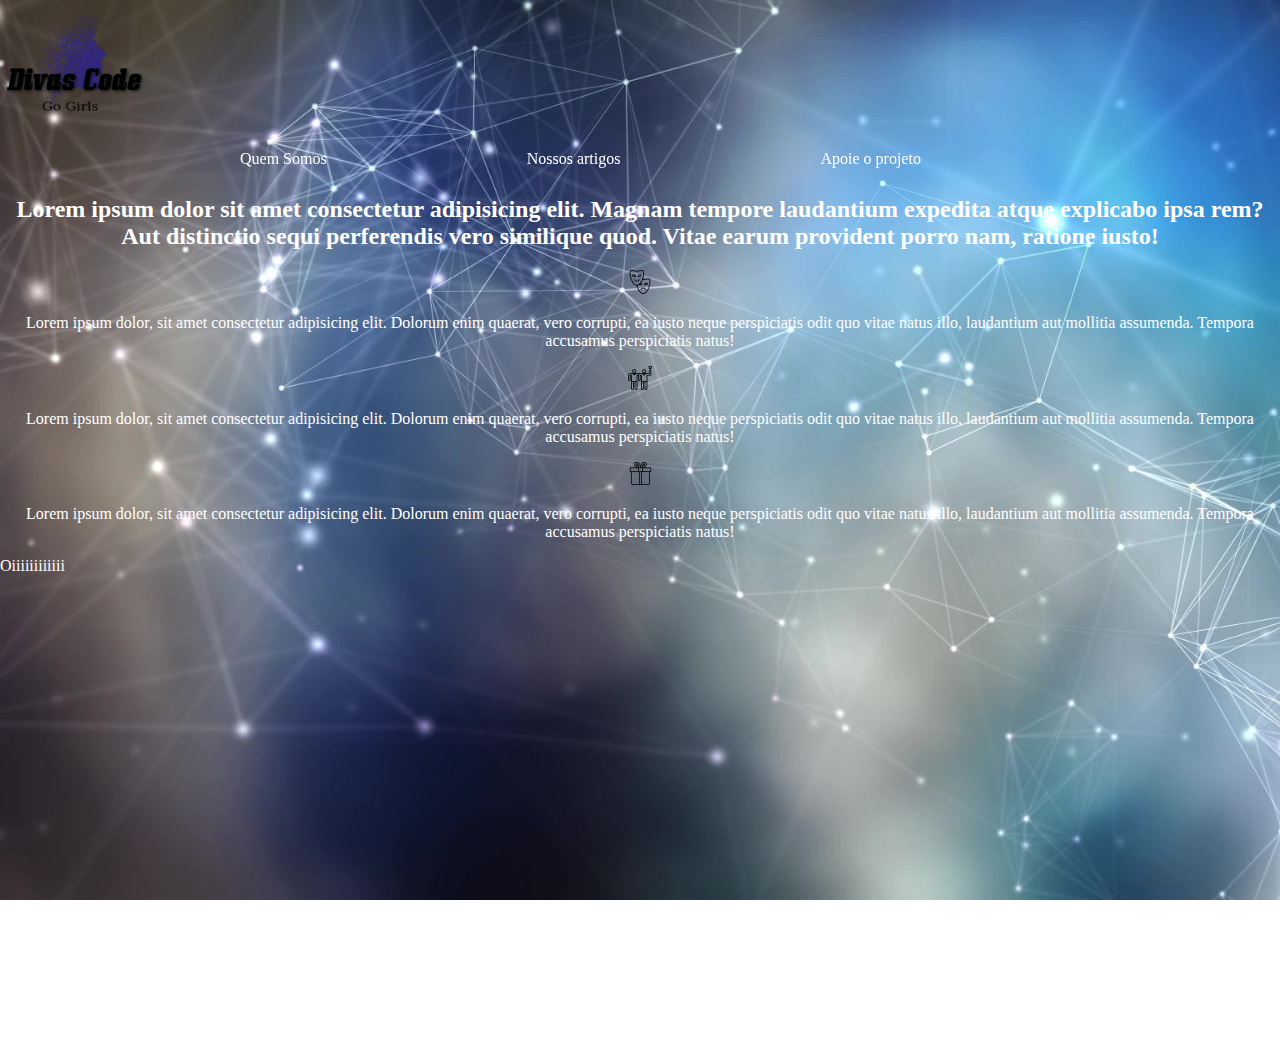
<file: index.html>
<!DOCTYPE html>
<html lang="en">

<head>
    <meta charset="utf-8">
    <meta charset="utf-8" />
    <title>Womans Code</title>
    <link href="https://fonts.googleapis.com/css?family=Asap:400,700,700i|Flamenco" rel="stylesheet">
    <script src="https://ajax.googleapis.com/ajax/libs/jquery/3.3.1/jquery.min.js"></script>
    <link rel="stylesheet" href="css/style.css">
</head>
<nav id="navbar">
    <div class="brand">
        <a href="#"><img src="img/logo.png" alt="Logo Womans Code"></a>
    </div>

    <button class="btn">
        <span class="hamburguer"></span>
        <span class="hamburguer"></span>
        <span class="hamburguer"></span>
    </button>
    <div class="lista">
        <ul class="lista" id="lista">
            <li><a href="#" class="menu-link">Quem Somos</a></li>
            <li><a href="#" class="menu-link">Nossos artigos</a></li>
            <li><a href="#" class="menu-link">Apoie o projeto</a></li>
        </ul>
    </div>
    <div class="lista2">
        <ul>
            <li><a href="#">Quem Somos</a></li>
            <li><a href="#">Nossos artigos</a></li>
            <li><a href="#">Apoie o projeto</a></li>
        </ul>
    </div>
</nav>
<div class="text">
    <h2>Lorem ipsum dolor sit amet consectetur adipisicing elit. Magnam tempore laudantium expedita atque explicabo
        ipsa rem? Aut distinctio sequi perferendis vero similique quod. Vitae earum provident porro nam, ratione iusto!</h2>

    <img src="img/drama.png" alt="">
    <p>Lorem ipsum dolor, sit amet consectetur adipisicing elit. Dolorum enim quaerat, vero corrupti, ea iusto
        neque
        perspiciatis odit quo vitae natus illo, laudantium aut mollitia assumenda. Tempora accusamus perspiciatis
        natus!</p>
    <img src="img/drinking.png" alt="">
    <p>Lorem ipsum dolor, sit amet consectetur adipisicing elit. Dolorum enim quaerat, vero corrupti, ea iusto
        neque
        perspiciatis odit quo vitae natus illo, laudantium aut mollitia assumenda. Tempora accusamus perspiciatis
        natus!</p>
    <img src="img/gift-box.png" alt="">
    <p>Lorem ipsum dolor, sit amet consectetur adipisicing elit. Dolorum enim quaerat, vero corrupti, ea iusto
        neque
        perspiciatis odit quo vitae natus illo, laudantium aut mollitia assumenda. Tempora accusamus perspiciatis
        natus!</p>
</div>
<footer>
<p>Oiiiiiiiiiiii</p>
</footer>

<body>
    <script src="js/main.js"></script>
</body>

</html>
</file>
<file: css/style.css>
body{
    margin: 0;
    padding: 0;
    background: url(../img/macro.jpg);
    background-size: cover;
    background-repeat: no-repeat;
    min-height: 96vh;
    margin-top: 0px;
    background-attachment: fixed;
    color: white;
    
}
@media (max-width: 480px) {
#navbar{
    display: flex;
    justify-content: space-between;
    position: fixed;
    margin-top: -93px;

}
.brand img{
    display: flex;
    justify-content: flex-start;
    width: 92px;
    margin-top: -77px;
    margin-left: 10px;
}
.lista {
    text-decoration: none;
    list-style: none;
    display: flex;
    flex-direction: column;
    margin-top: -11px;
    position: fixed;
    margin-left: 105px;
 
}

.lista ul li a{
    list-style: none;
    text-decoration: none;
    display: flex;
    justify-content: flex-end;
    color: white; 
    margin-right: 10px;
}

.text h2{
    text-align: center;
    font-size: 17px;
    margin-top: 100px;
}
.text{
    text-align: center;
    margin-top: 196px
}
.text img{
    width: 64px;
    height: 64px;
}
.btn{
    background: white;
    border-radius: 50%;
    width: 57px;
    height: 53px;
    position: fixed;
    right: 11px;
    margin-top: -77px;
    display: block;
}
span.hamburguer{
    display: block;
    background-color: black;
    width: 36px;
    height: 2px;
    margin-top: 6px;
    margin-bottom: 3px;
}
footer{
    background-color: black;
    height: 62px;
     
}

}
@media (min-width: 1020px){
#navbar{
    position: fixed;
    margin-top: -187px;
}
.brand img{
    display: flex;
    justify-content: flex-start;
    width: 145px; 
}
.btn{
    display: none  
}

.text{
    text-align: center;
    margin-top: 196px
}
.lista2 {
    text-decoration: none;
    list-style: none; 
}
.lista2 ul{
    list-style: none;
    display: flex;
   
}
.lista2 ul li a{
    text-decoration: none;
    display: flex;
    color: white; 
    justify-content: flex-end;
    margin-left: 200px;
}
.lista{
    display: none;
}

}
</file>
